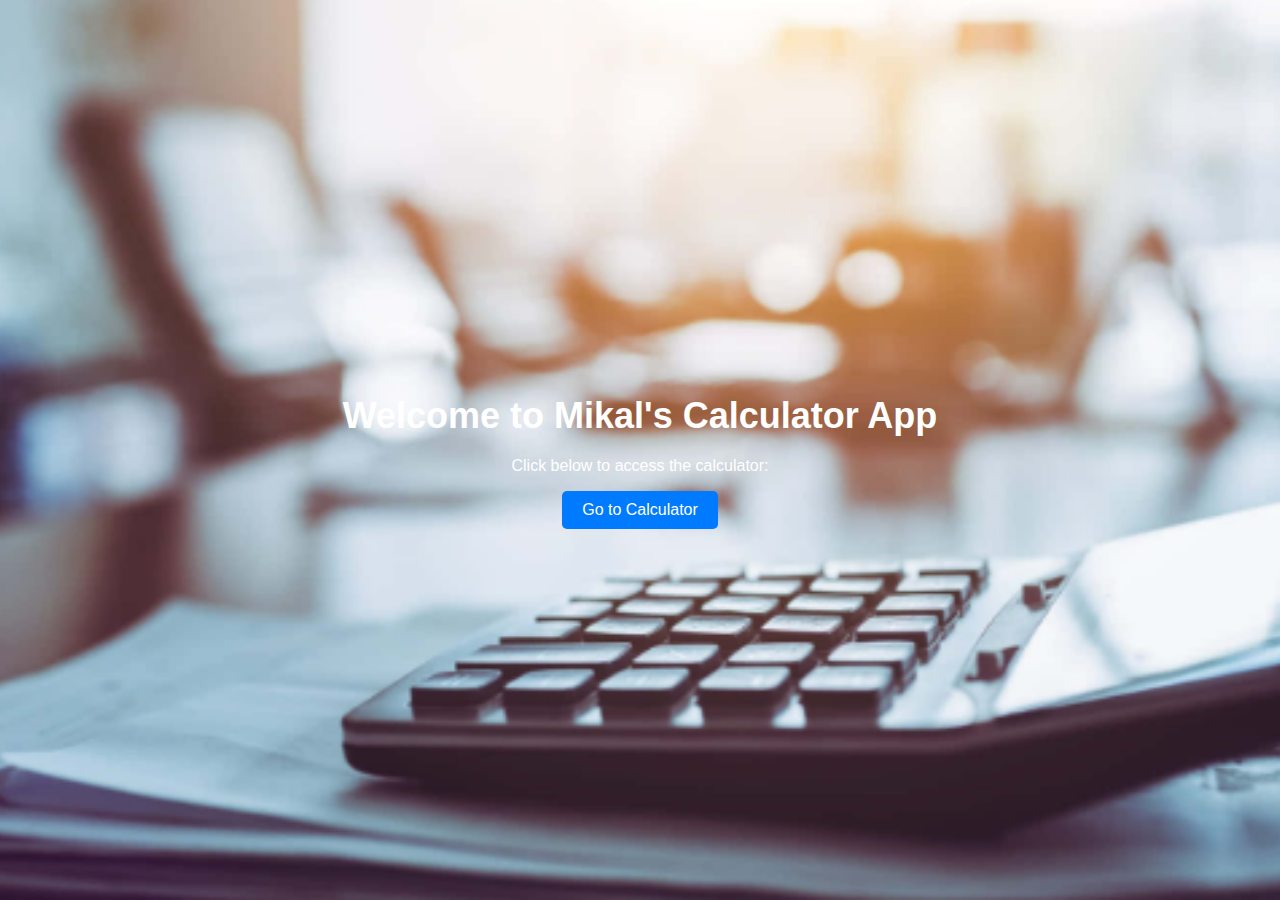
<file: index.html>
<!-- index.html -->
<!DOCTYPE html>
<html lang="en">

    <head>
        <meta charset="UTF-8">
        <meta name="viewport" content="width=device-width, initial-scale=1.0">
        <title>Welcome to Mikal's Calculator App</title>
        <style>
            body {
                font-family: Arial, sans-serif;
                margin: 0;
                padding: 0;
                display: flex;
                justify-content: center;
                align-items: center;
                height: 100vh;
                background: url("bg1.png") center center/cover no-repeat;
                animation: changeBackground 10s infinite alternate;
            }

            @keyframes changeBackground {
                0% {
                    background-image: url('bg1.png');
                }

                50% {
                    background-image: url("bg2.png");
                }

                100% {
                    background-image: url("bg1.png");
                }
            }

            .container {
                text-align: center;
                color: white;
                /* Set text color for better visibility */
            }

            h1 {
                font-size: 36px;
                margin-bottom: 20px;
            }

            a {
                display: inline-block;
                padding: 10px 20px;
                background-color: #007bff;
                color: #fff;
                text-decoration: none;
                border-radius: 5px;
                transition: background-color 0.3s ease-in-out;
            }

            a:hover {
                background-color: #0056b3;
            }
        </style>
    </head>

    <body>
        <div class="container">
            <h1>Welcome to Mikal's Calculator App</h1>
            <p>Click below to access the calculator:</p>
            <a href="calculator.html">Go to Calculator</a>
        </div>
    </body>

</html>
</file>
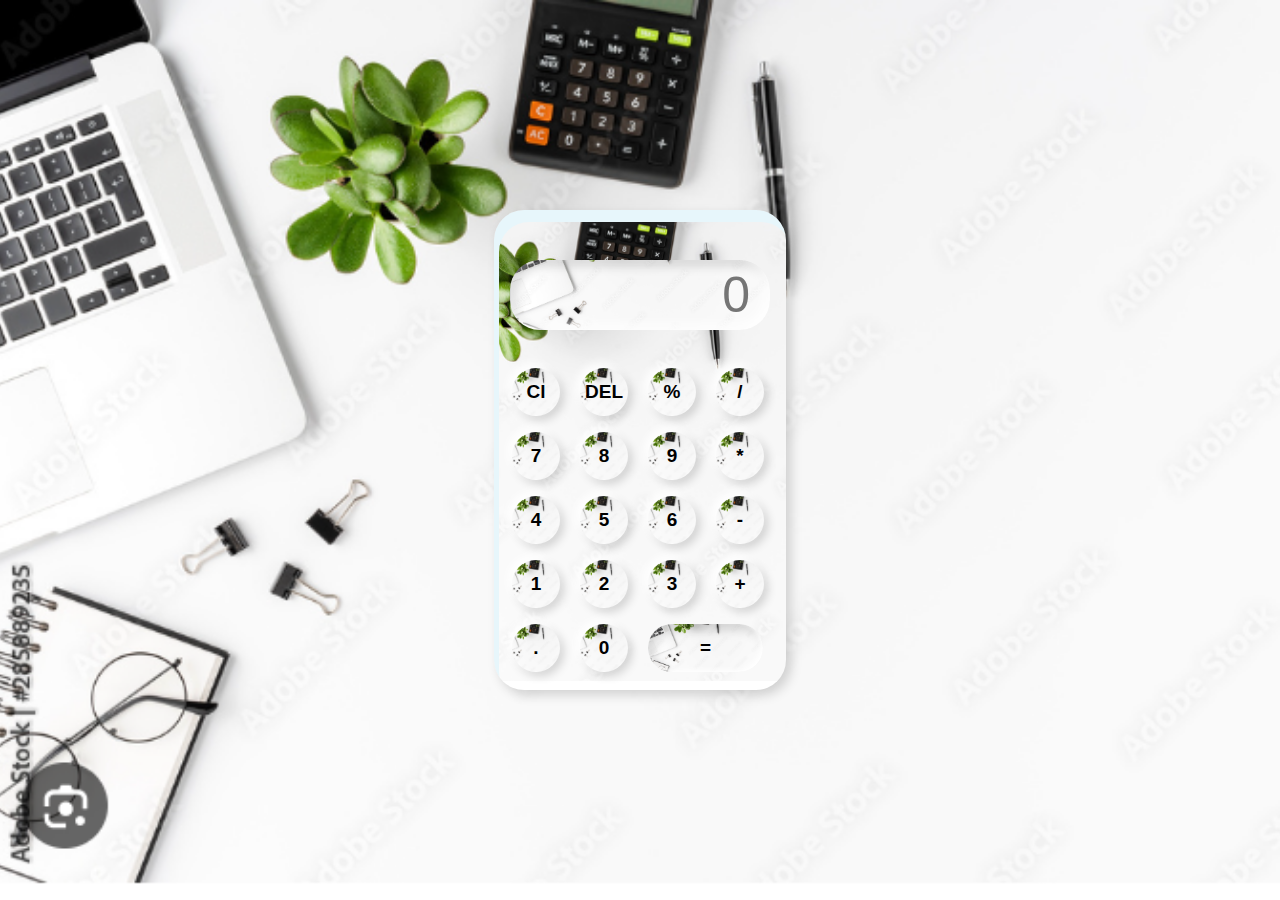
<file: calculator.html>
<!DOCTYPE html>
<html lang="en">

    <head>
        <meta charset="UTF-8">
        <meta http-equiv="X-UA-Compatible" content="IE=edge">
        <meta name="viewport" content="width=device-width, initial-scale=1.0">
        <title>Calculator</title>
        <link rel="stylesheet" href="style.css">
    </head>


    <body>
        <div class="container">
            <div class="Calculator">
                <input type="text" placeholder="0" id="output-screen">
                <button onclick="Clear()">Cl</button>
                <button onclick="del()">DEL</button>
                <button onclick="display('%')">%</button>
                <button onclick="display('/')">/</button>
                <button onclick="display('7')">7</button>
                <button onclick="display('8')">8</button>
                <button onclick="display('9')">9</button>
                <button onclick="display('*')">*</button>
                <button onclick="display('4')">4</button>
                <button onclick="display('5')">5</button>
                <button onclick="display('6')">6</button>
                <button onclick="display('-')">-</button>
                <button onclick="display('1')">1</button>
                <button onclick="display('2')">2</button>
                <button onclick="display('3')">3</button>
                <button onclick="display('+')">+</button>
                <button onclick="display('.')">.</button>
                <button onclick="display('0')">0</button>
                <button onclick="Calculate()" class="equal">=</button>
            </div>
        </div>
        <script src="script.js"></script>

    </body>

</html>
</file>
<file: style.css>
* {
    margin: 0;
    padding: 0;
    box-sizing: border-box;
    border-color: purple;
    background-color: cyan;
    font-family: sans-serif;
    outline: none;
    background: url("bg3.png") center center/cover no-repeat;
        animation: flowBackground 20s linear infinite;
}

.container {
    height: 100vh;
    display: flex;
    justify-content: center;
    align-items: center;
}

.Calculator {
    background-color: rgb(234, 143, 143);
    padding: 10px;

    border-radius: 30px;
    box-shadow: inset 5px 12px #e7f6fb, 5px 5px 12px rgba(0, 0, 0, .16);
    display: grid;
    grid-template-columns: repeat(4, 68px);
}

input {
    grid-column: span 4;
    height: 70px;
    width: 260px;
    background-color: #ecf0f3;
    box-shadow: inset -5px -5px 12px #ffffff, inset 5px 5px 12px rgba(0, 0, 0, .16);
    border: none;
    border-radius: 30px;
    color: rgba(70, 70, 70);
    font-size: 50px;
    font-weight: lighter;
    text-align: end;
    margin: auto;
    margin-top: 40px;
    margin-bottom: 30px;
    padding: 20px;
}

button {
    height: 48px;
    width: 48px;
    background-color: #ecf0f3;
    box-shadow: -4px -4px 10px #ffffff, 4px 4px 10px rgba(0, 0, 0, .16);
    border: none;
    border-radius: 50%;
    margin: 8px;
    font-size: 19px;
    font-weight: bold;
    font-style: normal;
}

.equal {
    width: 115px;
    border-radius: 40px;
    background-color: #ecf0f3;
    box-shadow: inset -3px -3px 5px #ffffff, inset 5px 5px 12px rgba(0, 0, 0, .16);
}

@keyframes flowBackground {
    from {
        background-position: 0% 50%;
    }

    to {
        background-position: 100% 50%;
    }
}

header {
    font-size: 24px;
    font-weight: bold;
    margin-bottom: 20px;
    text-align: center;
    width: 100%;
}

.link {
    display: block;
    text-align: center;
    margin-top: 20px;
    text-decoration: none;
    color: blue;
}

.link:hover {
    color: red;
    transition: color 0.5s;
}
/* 
body {
    background: url("bg3.png") center center/cover no-repeat;
    animation: flowBackground 20s linear infinite;
} */
</file>
